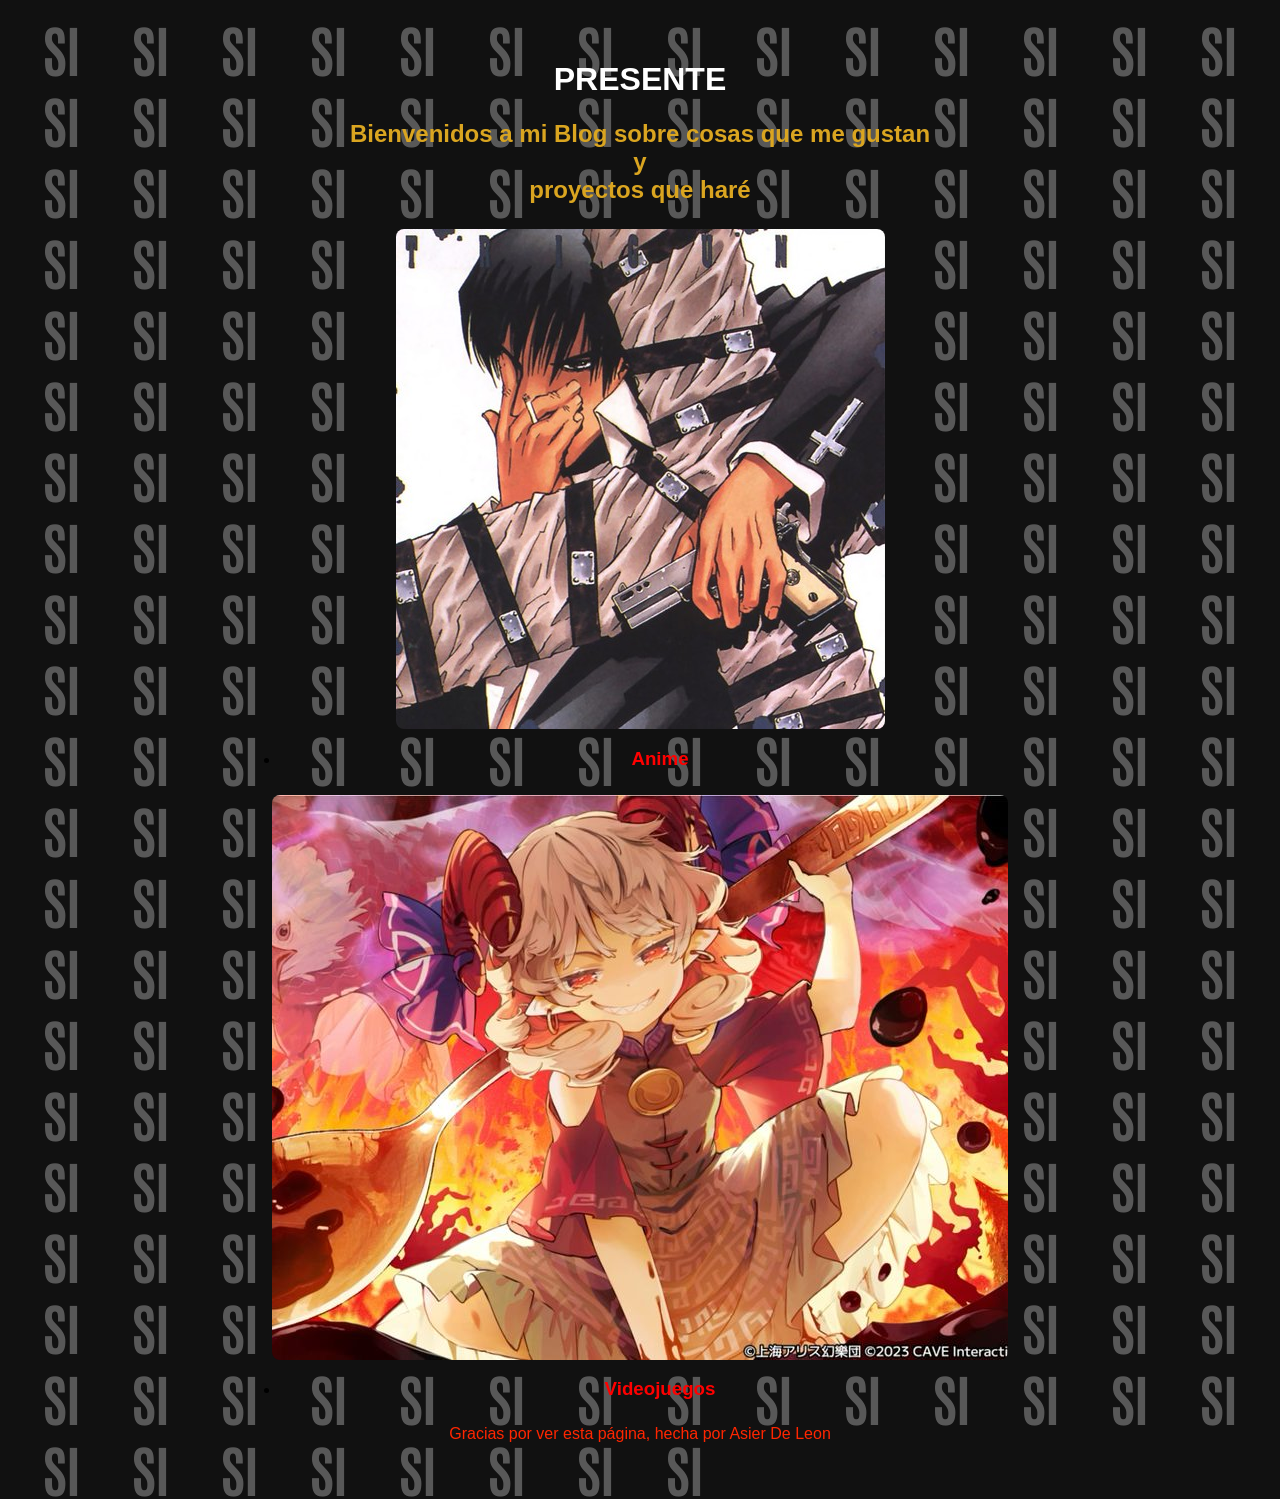
<file: index.html>
<!DOCTYPE html>
<html lang="es">
<head>
    <meta charset="UTF-8">
    <meta name="viewport" content="width=device-width, initial-scale=1.0">

    <title>Monaschinas2</title>

    <!-- Tu CSS -->
    <link rel="stylesheet" href="estilos.css">

    <!-- Fuentes externas -->
    <link rel="preconnect" href="https://fonts.googleapis.com">
    <link rel="preconnect" href="https://fonts.gstatic.com" crossorigin>

    <!-- Mostra Nuova -->
    <link rel="stylesheet"
          href="https://db.onlinewebfonts.com/c/e155ad249a01de9057566bb6d6fc9d89?family=Mostra+Nuova+W00+Regular">

    <!-- Antonio para el muro de propaganda -->
    <link href="https://fonts.googleapis.com/css2?family=Antonio:wght@400;700&display=swap"
          rel="stylesheet">

</head>
<body>

    <!-- Muro de propaganda de fondo -->
    <div class="muro-propaganda">
       <span>SI</span><span>SI</span><span>SI</span><span>SI</span><span>SI</span><span>SI</span>
  <span>SI</span><span>SI</span><span>SI</span><span>SI</span><span>SI</span><span>SI</span>
  <span>SI</span><span>SI</span><span>SI</span><span>SI</span><span>SI</span><span>SI</span>
  <span>SI</span><span>SI</span><span>SI</span><span>SI</span><span>SI</span><span>SI</span>
  <span>SI</span><span>SI</span><span>SI</span><span>SI</span><span>SI</span><span>SI</span>
  <span>SI</span><span>SI</span><span>SI</span><span>SI</span><span>SI</span><span>SI</span>
  <span>SI</span><span>SI</span><span>SI</span><span>SI</span><span>SI</span><span>SI</span>
  <span>SI</span><span>SI</span><span>SI</span><span>SI</span><span>SI</span><span>SI</span>
  <span>SI</span><span>SI</span><span>SI</span><span>SI</span><span>SI</span><span>SI</span>
  <span>SI</span><span>SI</span><span>SI</span><span>SI</span><span>SI</span><span>SI</span>
  <span>SI</span><span>SI</span><span>SI</span><span>SI</span><span>SI</span><span>SI</span>
  <span>SI</span><span>SI</span><span>SI</span><span>SI</span><span>SI</span><span>SI</span>
  <span>SI</span><span>SI</span><span>SI</span><span>SI</span><span>SI</span><span>SI</span>
  <span>SI</span><span>SI</span><span>SI</span><span>SI</span><span>SI</span><span>SI</span>
  <span>SI</span><span>SI</span><span>SI</span><span>SI</span><span>SI</span><span>SI</span>
  <span>SI</span><span>SI</span><span>SI</span><span>SI</span><span>SI</span><span>SI</span>
  <span>SI</span><span>SI</span><span>SI</span><span>SI</span><span>SI</span><span>SI</span>
  <span>SI</span><span>SI</span><span>SI</span><span>SI</span><span>SI</span><span>SI</span>
  <span>SI</span><span>SI</span><span>SI</span><span>SI</span><span>SI</span><span>SI</span>
  <span>SI</span><span>SI</span><span>SI</span><span>SI</span><span>SI</span><span>SI</span>
  <span>SI</span><span>SI</span><span>SI</span><span>SI</span><span>SI</span><span>SI</span>
  <span>SI</span><span>SI</span><span>SI</span><span>SI</span><span>SI</span><span>SI</span>
  <span>SI</span><span>SI</span><span>SI</span><span>SI</span><span>SI</span><span>SI</span>
  <span>SI</span><span>SI</span><span>SI</span><span>SI</span><span>SI</span><span>SI</span>
  <span>SI</span><span>SI</span><span>SI</span><span>SI</span><span>SI</span><span>SI</span>
  <span>SI</span><span>SI</span><span>SI</span><span>SI</span><span>SI</span><span>SI</span>
  <span>SI</span><span>SI</span><span>SI</span><span>SI</span><span>SI</span><span>SI</span>
  <span>SI</span><span>SI</span><span>SI</span><span>SI</span><span>SI</span><span>SI</span>
  <span>SI</span><span>SI</span><span>SI</span><span>SI</span><span>SI</span><span>SI</span>
  <span>SI</span><span>SI</span><span>SI</span><span>SI</span><span>SI</span><span>SI</span>
  <span>SI</span><span>SI</span><span>SI</span><span>SI</span><span>SI</span><span>SI</span>
  <span>SI</span><span>SI</span><span>SI</span><span>SI</span><span>SI</span><span>SI</span>
  <span>SI</span><span>SI</span><span>SI</span><span>SI</span><span>SI</span><span>SI</span>
  <span>SI</span><span>SI</span><span>SI</span><span>SI</span><span>SI</span><span>SI</span>
  <span>SI</span><span>SI</span><span>SI</span><span>SI</span><span>SI</span><span>SI</span>
  <span>SI</span><span>SI</span><span>SI</span><span>SI</span><span>SI</span><span>SI</span>
  <span>SI</span><span>SI</span><span>SI</span><span>SI</span><span>SI</span><span>SI</span>
  <span>SI</span><span>SI</span><span>SI</span><span>SI</span><span>SI</span><span>SI</span>
  <span>SI</span><span>SI</span><span>SI</span><span>SI</span><span>SI</span><span>SI</span>
  <span>SI</span><span>SI</span><span>SI</span><span>SI</span><span>SI</span><span>SI</span>
  <span>SI</span><span>SI</span><span>SI</span><span>SI</span><span>SI</span><span>SI</span>
  <span>SI</span><span>SI</span><span>SI</span><span>SI</span><span>SI</span><span>SI</span>
  <span>SI</span><span>SI</span><span>SI</span><span>SI</span><span>SI</span><span>SI</span>
  <span>SI</span><span>SI</span><span>SI</span><span>SI</span><span>SI</span><span>SI</span>
  <span>SI</span><span>SI</span><span>SI</span><span>SI</span><span>SI</span><span>SI</span>
  <span>SI</span><span>SI</span><span>SI</span><span>SI</span><span>SI</span><span>SI</span>
  <span>SI</span><span>SI</span><span>SI</span><span>SI</span><span>SI</span><span>SI</span>
  <span>SI</span><span>SI</span><span>SI</span><span>SI</span><span>SI</span><span>SI</span>
    </div>

    <!-- Contenido principal -->
    <main class="contenido-principal">

        <h1 class="title">PRESENTE</h1>

        <h2>
            Bienvenidos a mi Blog sobre cosas que me gustan
            <br> y <br>
            proyectos que haré
        </h2>

        <div class="tarjeta">
            <img src="entrada1.jpg" alt="Imagen Anime">
            <nav>
                <ul>
                    <li><a href="anime.html"><h3>Anime</h3></a></li>
                </ul>
            </nav>
        </div>

        <div class="tarjeta">
            <img src="yuuma1.jpg" alt="Imagen Videojuegos">
            <nav>
                <ul>
                    <li><a href="videojuegos.html"><h3>Videojuegos</h3></a></li>
                </ul>
            </nav>
        </div>

        <footer>
            <p>Gracias por ver esta página, hecha por Asier De Leon</p>
        </footer>

    </main>

</body>
</html>
</file>
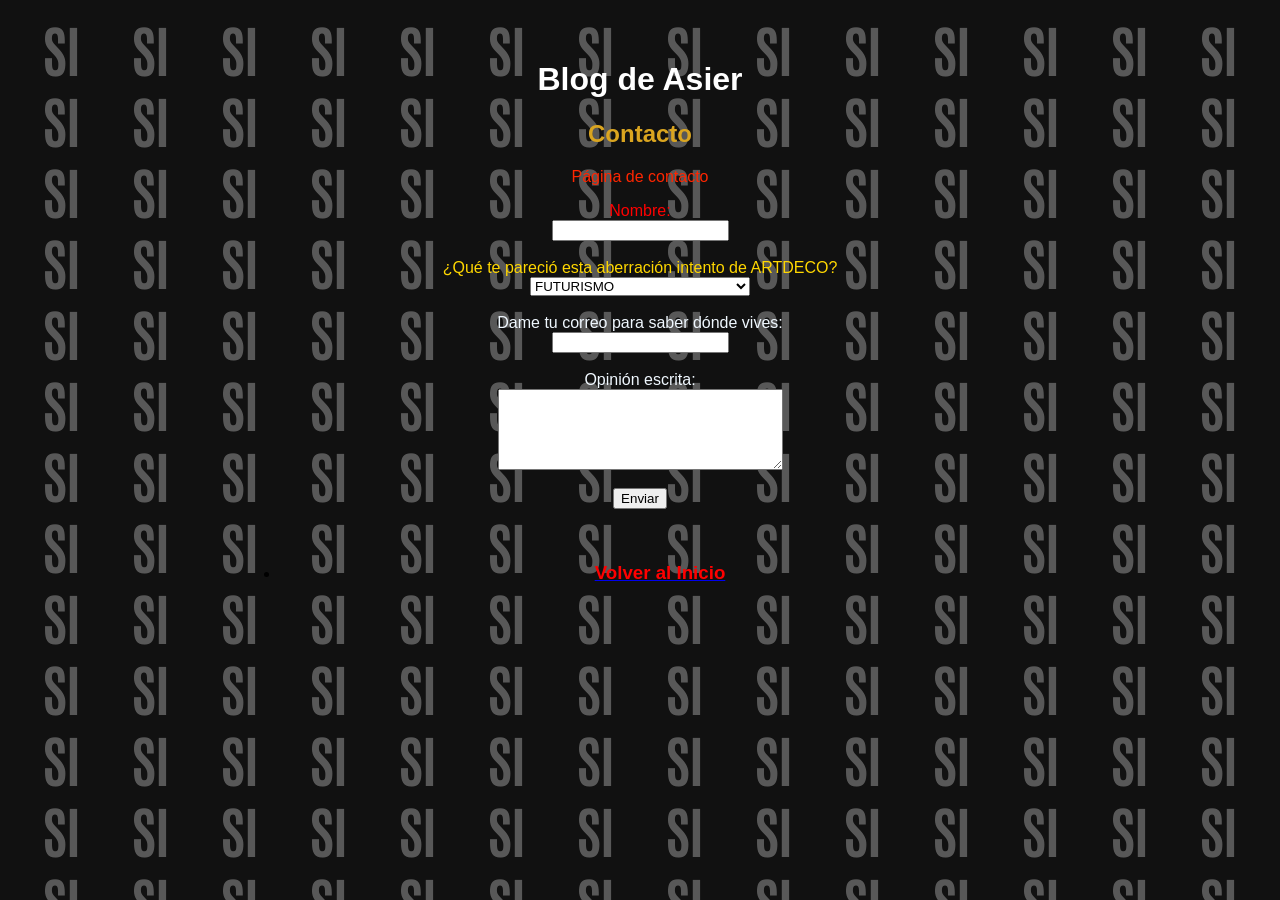
<file: contacto.html>
<head>
    <meta charset="UTF-8">
    <meta name="viewport" content="width=device-width, initial-scale=1.0">
    <title>Monaschinas2-contacto</title>

    <!-- Tu CSS -->
    <link rel="stylesheet" href="estilos.css">

    <!-- Mostra Nuova -->
    <link rel="stylesheet"
          href="https://db.onlinewebfonts.com/c/e155ad249a01de9057566bb6d6fc9d89?family=Mostra+Nuova+W00+Regular">

    <!-- Conexión para fuentes de Google -->
    <link rel="preconnect" href="https://fonts.googleapis.com">
    <link rel="preconnect" href="https://fonts.gstatic.com" crossorigin>

    <!-- Antonio para el muro de propaganda -->
    <link href="https://fonts.googleapis.com/css2?family=Antonio:wght@400;700&display=swap"
          rel="stylesheet">
</head>

<body>

    <!-- Fondo de propaganda adaptable -->
    <div class="muro-propaganda">
<span>SI</span><span>SI</span><span>SI</span><span>SI</span><span>SI</span><span>SI</span>
  <span>SI</span><span>SI</span><span>SI</span><span>SI</span><span>SI</span><span>SI</span>
  <span>SI</span><span>SI</span><span>SI</span><span>SI</span><span>SI</span><span>SI</span>
  <span>SI</span><span>SI</span><span>SI</span><span>SI</span><span>SI</span><span>SI</span>
  <span>SI</span><span>SI</span><span>SI</span><span>SI</span><span>SI</span><span>SI</span>
  <span>SI</span><span>SI</span><span>SI</span><span>SI</span><span>SI</span><span>SI</span>
  <span>SI</span><span>SI</span><span>SI</span><span>SI</span><span>SI</span><span>SI</span>
  <span>SI</span><span>SI</span><span>SI</span><span>SI</span><span>SI</span><span>SI</span>
  <span>SI</span><span>SI</span><span>SI</span><span>SI</span><span>SI</span><span>SI</span>
  <span>SI</span><span>SI</span><span>SI</span><span>SI</span><span>SI</span><span>SI</span>
  <span>SI</span><span>SI</span><span>SI</span><span>SI</span><span>SI</span><span>SI</span>
  <span>SI</span><span>SI</span><span>SI</span><span>SI</span><span>SI</span><span>SI</span>
  <span>SI</span><span>SI</span><span>SI</span><span>SI</span><span>SI</span><span>SI</span>
  <span>SI</span><span>SI</span><span>SI</span><span>SI</span><span>SI</span><span>SI</span>
  <span>SI</span><span>SI</span><span>SI</span><span>SI</span><span>SI</span><span>SI</span>
  <span>SI</span><span>SI</span><span>SI</span><span>SI</span><span>SI</span><span>SI</span>
  <span>SI</span><span>SI</span><span>SI</span><span>SI</span><span>SI</span><span>SI</span>
  <span>SI</span><span>SI</span><span>SI</span><span>SI</span><span>SI</span><span>SI</span>
  <span>SI</span><span>SI</span><span>SI</span><span>SI</span><span>SI</span><span>SI</span>
  <span>SI</span><span>SI</span><span>SI</span><span>SI</span><span>SI</span><span>SI</span>
  <span>SI</span><span>SI</span><span>SI</span><span>SI</span><span>SI</span><span>SI</span>
  <span>SI</span><span>SI</span><span>SI</span><span>SI</span><span>SI</span><span>SI</span>
  <span>SI</span><span>SI</span><span>SI</span><span>SI</span><span>SI</span><span>SI</span>
  <span>SI</span><span>SI</span><span>SI</span><span>SI</span><span>SI</span><span>SI</span>
  <span>SI</span><span>SI</span><span>SI</span><span>SI</span><span>SI</span><span>SI</span>
  <span>SI</span><span>SI</span><span>SI</span><span>SI</span><span>SI</span><span>SI</span>
  <span>SI</span><span>SI</span><span>SI</span><span>SI</span><span>SI</span><span>SI</span>
  <span>SI</span><span>SI</span><span>SI</span><span>SI</span><span>SI</span><span>SI</span>
  <span>SI</span><span>SI</span><span>SI</span><span>SI</span><span>SI</span><span>SI</span>
  <span>SI</span><span>SI</span><span>SI</span><span>SI</span><span>SI</span><span>SI</span>
  <span>SI</span><span>SI</span><span>SI</span><span>SI</span><span>SI</span><span>SI</span>
  <span>SI</span><span>SI</span><span>SI</span><span>SI</span><span>SI</span><span>SI</span>
  <span>SI</span><span>SI</span><span>SI</span><span>SI</span><span>SI</span><span>SI</span>
  <span>SI</span><span>SI</span><span>SI</span><span>SI</span><span>SI</span><span>SI</span>
  <span>SI</span><span>SI</span><span>SI</span><span>SI</span><span>SI</span><span>SI</span>
  <span>SI</span><span>SI</span><span>SI</span><span>SI</span><span>SI</span><span>SI</span>
    </div>

    <main class="contenido-principal">
        <h1>Blog de Asier</h1>
        <h2>Contacto</h2>
        <p>Página de contacto</p>

        <form action="https://formspree.io/f/TU_CODIGO_AQUI" method="POST">
            
            <label for="nombre" style="color: red;">Nombre:</label><br>
            <input type="text" id="nombre" name="nombre" required><br><br>

            <label for="tipo" style="color: gold;">¿Qué te pareció esta aberración intento de ARTDECO?</label><br>
            <select name="tipo" id="tipo">
                <option value="FUTURISMO">FUTURISMO</option>
                <option value="Esta excelente">Esta excelente</option>
                <option value="le faltan cosas">Le faltan cosas</option>
                <option value="Es mediocre">Es mediocre</option>
                <option value="Mediocre es mucho">Mediocre es mucho</option>
                <option value="Es horrible">Es horrible</option>
                <option value="por favor no vuelvas a programar">Por favor no vuelvas a programar</option>
            </select><br><br>

            <label for="email" style="color: aliceblue;">Dame tu correo para saber dónde vives:</label><br>
            <input type="email" id="email" name="email" required><br><br>

            <label for="desc" style="color: aliceblue;">Opinión escrita:</label><br>
            <textarea name="desc" id="desc" rows="5" cols="33"></textarea><br><br>
            
            <input type="submit" value="Enviar">
        </form>

        <br>
        <nav>
            <ul>
                <li><a href="index.html"><h3>Volver al Inicio</h3></a></li>
            </ul>
        </nav>
    </main>

</body>
</html>
</file>
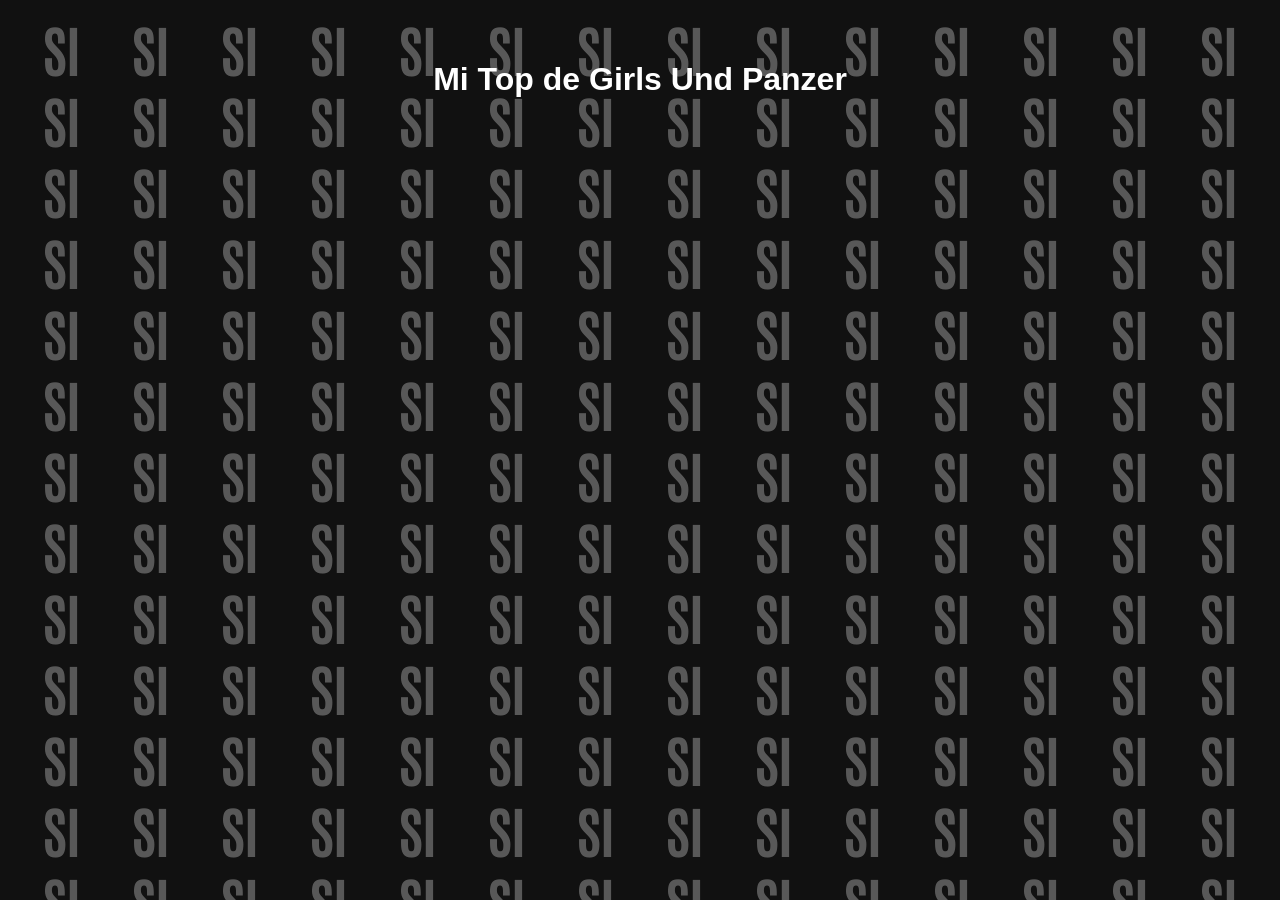
<file: garupan.html>
<head>
    <meta charset="UTF-8">
    <meta name="viewport" content="width=device-width, initial-scale=1.0">
    <title>Monaschinas2</title>

    <!-- Tu CSS -->
    <link rel="stylesheet" href="estilos.css">

    <!-- Mostra Nuova -->
    <link rel="stylesheet"
          href="https://db.onlinewebfonts.com/c/e155ad249a01de9057566bb6d6fc9d89?family=Mostra+Nuova+W00+Regular">

    <!-- Conexión para fuentes de Google -->
    <link rel="preconnect" href="https://fonts.googleapis.com">
    <link rel="preconnect" href="https://fonts.gstatic.com" crossorigin>

    <!-- Antonio para el muro de propaganda -->
    <link href="https://fonts.googleapis.com/css2?family=Antonio:wght@400;700&display=swap"
          rel="stylesheet">
</head>

<body>
    <div class="muro-propaganda">
  <span>SI</span><span>SI</span><span>SI</span><span>SI</span><span>SI</span><span>SI</span>
  <span>SI</span><span>SI</span><span>SI</span><span>SI</span><span>SI</span><span>SI</span>
  <span>SI</span><span>SI</span><span>SI</span><span>SI</span><span>SI</span><span>SI</span>
  <span>SI</span><span>SI</span><span>SI</span><span>SI</span><span>SI</span><span>SI</span>
  <span>SI</span><span>SI</span><span>SI</span><span>SI</span><span>SI</span><span>SI</span>
  <span>SI</span><span>SI</span><span>SI</span><span>SI</span><span>SI</span><span>SI</span>
  <span>SI</span><span>SI</span><span>SI</span><span>SI</span><span>SI</span><span>SI</span>
  <span>SI</span><span>SI</span><span>SI</span><span>SI</span><span>SI</span><span>SI</span>
  <span>SI</span><span>SI</span><span>SI</span><span>SI</span><span>SI</span><span>SI</span>
  <span>SI</span><span>SI</span><span>SI</span><span>SI</span><span>SI</span><span>SI</span>
  <span>SI</span><span>SI</span><span>SI</span><span>SI</span><span>SI</span><span>SI</span>
  <span>SI</span><span>SI</span><span>SI</span><span>SI</span><span>SI</span><span>SI</span>
  <span>SI</span><span>SI</span><span>SI</span><span>SI</span><span>SI</span><span>SI</span>
  <span>SI</span><span>SI</span><span>SI</span><span>SI</span><span>SI</span><span>SI</span>
  <span>SI</span><span>SI</span><span>SI</span><span>SI</span><span>SI</span><span>SI</span>
  <span>SI</span><span>SI</span><span>SI</span><span>SI</span><span>SI</span><span>SI</span>
  <span>SI</span><span>SI</span><span>SI</span><span>SI</span><span>SI</span><span>SI</span>
  <span>SI</span><span>SI</span><span>SI</span><span>SI</span><span>SI</span><span>SI</span>
  <span>SI</span><span>SI</span><span>SI</span><span>SI</span><span>SI</span><span>SI</span>
  <span>SI</span><span>SI</span><span>SI</span><span>SI</span><span>SI</span><span>SI</span>
  <span>SI</span><span>SI</span><span>SI</span><span>SI</span><span>SI</span><span>SI</span>
  <span>SI</span><span>SI</span><span>SI</span><span>SI</span><span>SI</span><span>SI</span>
  <span>SI</span><span>SI</span><span>SI</span><span>SI</span><span>SI</span><span>SI</span>
  <span>SI</span><span>SI</span><span>SI</span><span>SI</span><span>SI</span><span>SI</span>
  <span>SI</span><span>SI</span><span>SI</span><span>SI</span><span>SI</span><span>SI</span>
  <span>SI</span><span>SI</span><span>SI</span><span>SI</span><span>SI</span><span>SI</span>
  <span>SI</span><span>SI</span><span>SI</span><span>SI</span><span>SI</span><span>SI</span>
  <span>SI</span><span>SI</span><span>SI</span><span>SI</span><span>SI</span><span>SI</span>
  <span>SI</span><span>SI</span><span>SI</span><span>SI</span><span>SI</span><span>SI</span>
  <span>SI</span><span>SI</span><span>SI</span><span>SI</span><span>SI</span><span>SI</span>
  <span>SI</span><span>SI</span><span>SI</span><span>SI</span><span>SI</span><span>SI</span>
  <span>SI</span><span>SI</span><span>SI</span><span>SI</span><span>SI</span><span>SI</span>
  <span>SI</span><span>SI</span><span>SI</span><span>SI</span><span>SI</span><span>SI</span>
  <span>SI</span><span>SI</span><span>SI</span><span>SI</span><span>SI</span><span>SI</span>
  <span>SI</span><span>SI</span><span>SI</span><span>SI</span><span>SI</span><span>SI</span>
  <span>SI</span><span>SI</span><span>SI</span><span>SI</span><span>SI</span><span>SI</span>
  <span>SI</span><span>SI</span><span>SI</span><span>SI</span><span>SI</span><span>SI</span>
  <span>SI</span><span>SI</span><span>SI</span><span>SI</span><span>SI</span><span>SI</span>
  <span>SI</span><span>SI</span><span>SI</span><span>SI</span><span>SI</span><span>SI</span>
  <span>SI</span><span>SI</span><span>SI</span><span>SI</span><span>SI</span><span>SI</span>
  <span>SI</span><span>SI</span><span>SI</span><span>SI</span><span>SI</span><span>SI</span>
  <span>SI</span><span>SI</span><span>SI</span><span>SI</span><span>SI</span><span>SI</span>
  <span>SI</span><span>SI</span><span>SI</span><span>SI</span><span>SI</span><span>SI</span>
  <span>SI</span><span>SI</span><span>SI</span><span>SI</span><span>SI</span><span>SI</span>
  <span>SI</span><span>SI</span><span>SI</span><span>SI</span><span>SI</span><span>SI</span>
  <span>SI</span><span>SI</span><span>SI</span><span>SI</span><span>SI</span><span>SI</span>
  <span>SI</span><span>SI</span><span>SI</span><span>SI</span><span>SI</span><span>SI</span>
  <span>SI</span><span>SI</span><span>SI</span><span>SI</span><span>SI</span><span>SI</span>
</div>
<main class="contenido-principal">


    <h1 class="title"> Mi Top de Girls Und Panzer</h1>
</file>
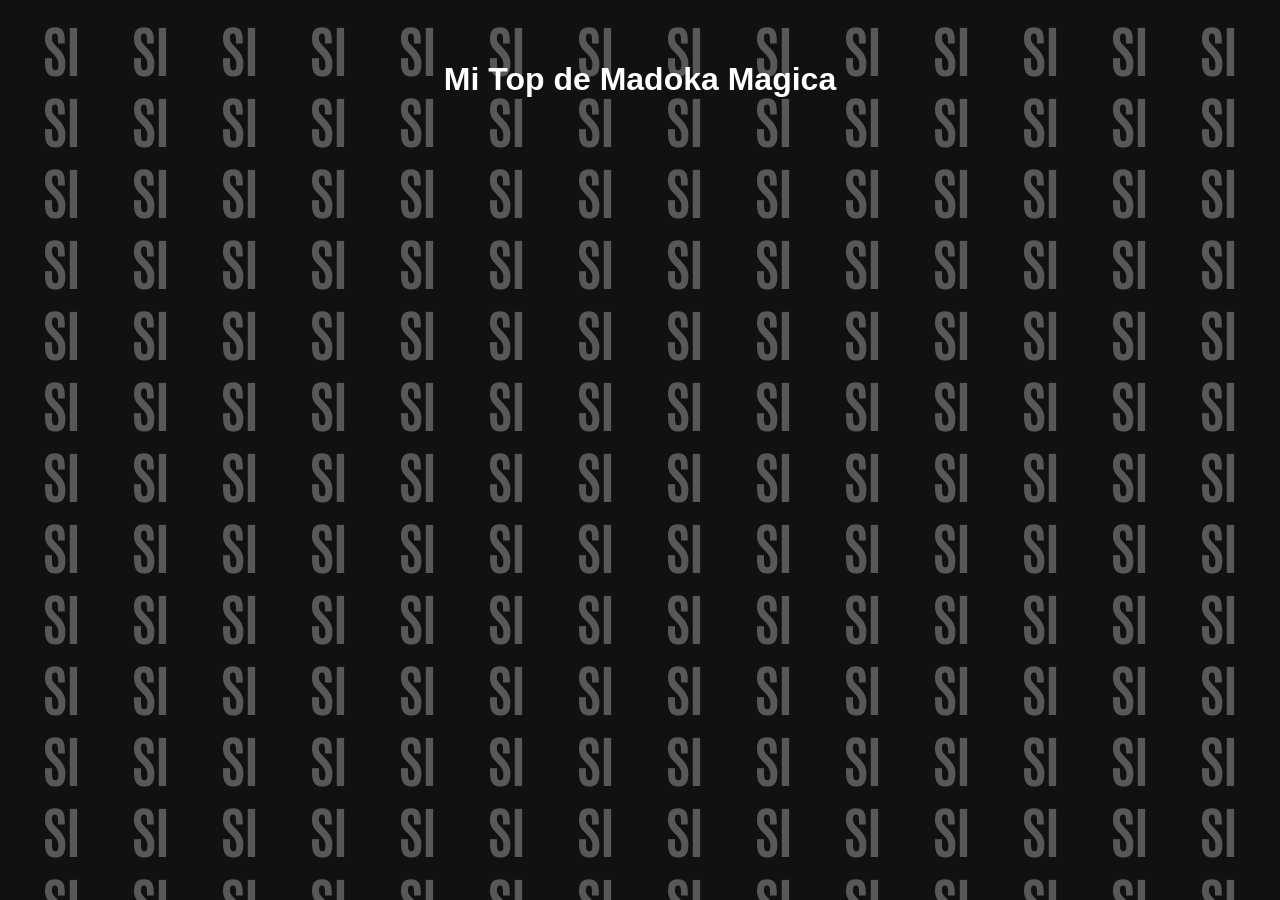
<file: steins;gate.html>
<head>
    <meta charset="UTF-8">
    <meta name="viewport" content="width=device-width, initial-scale=1.0">
    <title>Monaschinas2</title>

    <!-- Tu CSS -->
    <link rel="stylesheet" href="estilos.css">

    <!-- Mostra Nuova -->
    <link rel="stylesheet"
          href="https://db.onlinewebfonts.com/c/e155ad249a01de9057566bb6d6fc9d89?family=Mostra+Nuova+W00+Regular">

    <!-- Conexión para fuentes de Google -->
    <link rel="preconnect" href="https://fonts.googleapis.com">
    <link rel="preconnect" href="https://fonts.gstatic.com" crossorigin>

    <!-- Antonio para el muro de propaganda -->
    <link href="https://fonts.googleapis.com/css2?family=Antonio:wght@400;700&display=swap"
          rel="stylesheet">
</head>

<body>
    <div class="muro-propaganda">
  <span>SI</span><span>SI</span><span>SI</span><span>SI</span><span>SI</span><span>SI</span>
  <span>SI</span><span>SI</span><span>SI</span><span>SI</span><span>SI</span><span>SI</span>
  <span>SI</span><span>SI</span><span>SI</span><span>SI</span><span>SI</span><span>SI</span>
  <span>SI</span><span>SI</span><span>SI</span><span>SI</span><span>SI</span><span>SI</span>
  <span>SI</span><span>SI</span><span>SI</span><span>SI</span><span>SI</span><span>SI</span>
  <span>SI</span><span>SI</span><span>SI</span><span>SI</span><span>SI</span><span>SI</span>
  <span>SI</span><span>SI</span><span>SI</span><span>SI</span><span>SI</span><span>SI</span>
  <span>SI</span><span>SI</span><span>SI</span><span>SI</span><span>SI</span><span>SI</span>
  <span>SI</span><span>SI</span><span>SI</span><span>SI</span><span>SI</span><span>SI</span>
  <span>SI</span><span>SI</span><span>SI</span><span>SI</span><span>SI</span><span>SI</span>
  <span>SI</span><span>SI</span><span>SI</span><span>SI</span><span>SI</span><span>SI</span>
  <span>SI</span><span>SI</span><span>SI</span><span>SI</span><span>SI</span><span>SI</span>
  <span>SI</span><span>SI</span><span>SI</span><span>SI</span><span>SI</span><span>SI</span>
  <span>SI</span><span>SI</span><span>SI</span><span>SI</span><span>SI</span><span>SI</span>
  <span>SI</span><span>SI</span><span>SI</span><span>SI</span><span>SI</span><span>SI</span>
  <span>SI</span><span>SI</span><span>SI</span><span>SI</span><span>SI</span><span>SI</span>
  <span>SI</span><span>SI</span><span>SI</span><span>SI</span><span>SI</span><span>SI</span>
  <span>SI</span><span>SI</span><span>SI</span><span>SI</span><span>SI</span><span>SI</span>
  <span>SI</span><span>SI</span><span>SI</span><span>SI</span><span>SI</span><span>SI</span>
  <span>SI</span><span>SI</span><span>SI</span><span>SI</span><span>SI</span><span>SI</span>
  <span>SI</span><span>SI</span><span>SI</span><span>SI</span><span>SI</span><span>SI</span>
  <span>SI</span><span>SI</span><span>SI</span><span>SI</span><span>SI</span><span>SI</span>
  <span>SI</span><span>SI</span><span>SI</span><span>SI</span><span>SI</span><span>SI</span>
  <span>SI</span><span>SI</span><span>SI</span><span>SI</span><span>SI</span><span>SI</span>
  <span>SI</span><span>SI</span><span>SI</span><span>SI</span><span>SI</span><span>SI</span>
  <span>SI</span><span>SI</span><span>SI</span><span>SI</span><span>SI</span><span>SI</span>
  <span>SI</span><span>SI</span><span>SI</span><span>SI</span><span>SI</span><span>SI</span>
  <span>SI</span><span>SI</span><span>SI</span><span>SI</span><span>SI</span><span>SI</span>
  <span>SI</span><span>SI</span><span>SI</span><span>SI</span><span>SI</span><span>SI</span>
  <span>SI</span><span>SI</span><span>SI</span><span>SI</span><span>SI</span><span>SI</span>
  <span>SI</span><span>SI</span><span>SI</span><span>SI</span><span>SI</span><span>SI</span>
  <span>SI</span><span>SI</span><span>SI</span><span>SI</span><span>SI</span><span>SI</span>
  <span>SI</span><span>SI</span><span>SI</span><span>SI</span><span>SI</span><span>SI</span>
  <span>SI</span><span>SI</span><span>SI</span><span>SI</span><span>SI</span><span>SI</span>
  <span>SI</span><span>SI</span><span>SI</span><span>SI</span><span>SI</span><span>SI</span>
  <span>SI</span><span>SI</span><span>SI</span><span>SI</span><span>SI</span><span>SI</span>
  <span>SI</span><span>SI</span><span>SI</span><span>SI</span><span>SI</span><span>SI</span>
  <span>SI</span><span>SI</span><span>SI</span><span>SI</span><span>SI</span><span>SI</span>
  <span>SI</span><span>SI</span><span>SI</span><span>SI</span><span>SI</span><span>SI</span>
  <span>SI</span><span>SI</span><span>SI</span><span>SI</span><span>SI</span><span>SI</span>
  <span>SI</span><span>SI</span><span>SI</span><span>SI</span><span>SI</span><span>SI</span>
  <span>SI</span><span>SI</span><span>SI</span><span>SI</span><span>SI</span><span>SI</span>
  <span>SI</span><span>SI</span><span>SI</span><span>SI</span><span>SI</span><span>SI</span>
  <span>SI</span><span>SI</span><span>SI</span><span>SI</span><span>SI</span><span>SI</span>
  <span>SI</span><span>SI</span><span>SI</span><span>SI</span><span>SI</span><span>SI</span>
  <span>SI</span><span>SI</span><span>SI</span><span>SI</span><span>SI</span><span>SI</span>
  <span>SI</span><span>SI</span><span>SI</span><span>SI</span><span>SI</span><span>SI</span>
  <span>SI</span><span>SI</span><span>SI</span><span>SI</span><span>SI</span><span>SI</span>
</div>
<main class="contenido-principal">


    <h1 class="title"> Mi Top de Madoka Magica</h1>
</file>
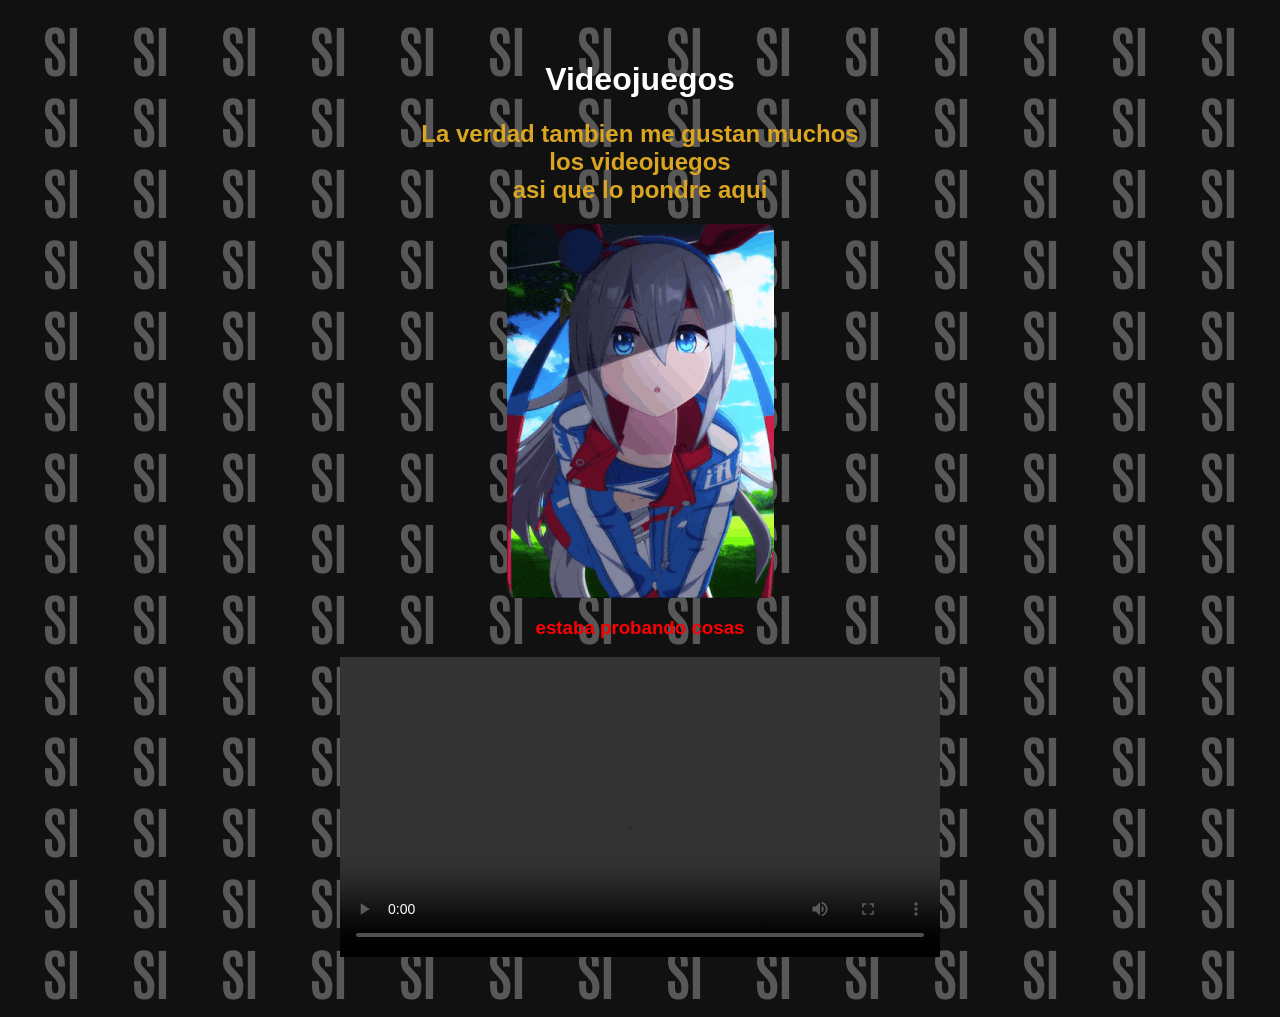
<file: videojuegos.html>
<head>
    <meta charset="UTF-8">
    <meta name="viewport" content="width=device-width, initial-scale=1.0">
    <title>Monaschinas2</title>

    <!-- Tu CSS -->
    <link rel="stylesheet" href="estilos.css">

    <!-- Mostra Nuova -->
    <link rel="stylesheet"
          href="https://db.onlinewebfonts.com/c/e155ad249a01de9057566bb6d6fc9d89?family=Mostra+Nuova+W00+Regular">

    <!-- Conexión para fuentes de Google -->
    <link rel="preconnect" href="https://fonts.googleapis.com">
    <link rel="preconnect" href="https://fonts.gstatic.com" crossorigin>

    <!-- Antonio para el muro de propaganda -->
    <link href="https://fonts.googleapis.com/css2?family=Antonio:wght@400;700&display=swap"
          rel="stylesheet">
</head>

<body>
    <div class="muro-propaganda">
  <span>SI</span><span>SI</span><span>SI</span><span>SI</span><span>SI</span><span>SI</span>
  <span>SI</span><span>SI</span><span>SI</span><span>SI</span><span>SI</span><span>SI</span>
  <span>SI</span><span>SI</span><span>SI</span><span>SI</span><span>SI</span><span>SI</span>
  <span>SI</span><span>SI</span><span>SI</span><span>SI</span><span>SI</span><span>SI</span>
  <span>SI</span><span>SI</span><span>SI</span><span>SI</span><span>SI</span><span>SI</span>
  <span>SI</span><span>SI</span><span>SI</span><span>SI</span><span>SI</span><span>SI</span>
  <span>SI</span><span>SI</span><span>SI</span><span>SI</span><span>SI</span><span>SI</span>
  <span>SI</span><span>SI</span><span>SI</span><span>SI</span><span>SI</span><span>SI</span>
  <span>SI</span><span>SI</span><span>SI</span><span>SI</span><span>SI</span><span>SI</span>
  <span>SI</span><span>SI</span><span>SI</span><span>SI</span><span>SI</span><span>SI</span>
  <span>SI</span><span>SI</span><span>SI</span><span>SI</span><span>SI</span><span>SI</span>
  <span>SI</span><span>SI</span><span>SI</span><span>SI</span><span>SI</span><span>SI</span>
  <span>SI</span><span>SI</span><span>SI</span><span>SI</span><span>SI</span><span>SI</span>
  <span>SI</span><span>SI</span><span>SI</span><span>SI</span><span>SI</span><span>SI</span>
  <span>SI</span><span>SI</span><span>SI</span><span>SI</span><span>SI</span><span>SI</span>
  <span>SI</span><span>SI</span><span>SI</span><span>SI</span><span>SI</span><span>SI</span>
  <span>SI</span><span>SI</span><span>SI</span><span>SI</span><span>SI</span><span>SI</span>
  <span>SI</span><span>SI</span><span>SI</span><span>SI</span><span>SI</span><span>SI</span>
  <span>SI</span><span>SI</span><span>SI</span><span>SI</span><span>SI</span><span>SI</span>
  <span>SI</span><span>SI</span><span>SI</span><span>SI</span><span>SI</span><span>SI</span>
  <span>SI</span><span>SI</span><span>SI</span><span>SI</span><span>SI</span><span>SI</span>
  <span>SI</span><span>SI</span><span>SI</span><span>SI</span><span>SI</span><span>SI</span>
  <span>SI</span><span>SI</span><span>SI</span><span>SI</span><span>SI</span><span>SI</span>
  <span>SI</span><span>SI</span><span>SI</span><span>SI</span><span>SI</span><span>SI</span>
  <span>SI</span><span>SI</span><span>SI</span><span>SI</span><span>SI</span><span>SI</span>
  <span>SI</span><span>SI</span><span>SI</span><span>SI</span><span>SI</span><span>SI</span>
  <span>SI</span><span>SI</span><span>SI</span><span>SI</span><span>SI</span><span>SI</span>
  <span>SI</span><span>SI</span><span>SI</span><span>SI</span><span>SI</span><span>SI</span>
  <span>SI</span><span>SI</span><span>SI</span><span>SI</span><span>SI</span><span>SI</span>
  <span>SI</span><span>SI</span><span>SI</span><span>SI</span><span>SI</span><span>SI</span>
  <span>SI</span><span>SI</span><span>SI</span><span>SI</span><span>SI</span><span>SI</span>
  <span>SI</span><span>SI</span><span>SI</span><span>SI</span><span>SI</span><span>SI</span>
  <span>SI</span><span>SI</span><span>SI</span><span>SI</span><span>SI</span><span>SI</span>
  <span>SI</span><span>SI</span><span>SI</span><span>SI</span><span>SI</span><span>SI</span>
  <span>SI</span><span>SI</span><span>SI</span><span>SI</span><span>SI</span><span>SI</span>
  <span>SI</span><span>SI</span><span>SI</span><span>SI</span><span>SI</span><span>SI</span>
  <span>SI</span><span>SI</span><span>SI</span><span>SI</span><span>SI</span><span>SI</span>
  <span>SI</span><span>SI</span><span>SI</span><span>SI</span><span>SI</span><span>SI</span>
  <span>SI</span><span>SI</span><span>SI</span><span>SI</span><span>SI</span><span>SI</span>
  <span>SI</span><span>SI</span><span>SI</span><span>SI</span><span>SI</span><span>SI</span>
  <span>SI</span><span>SI</span><span>SI</span><span>SI</span><span>SI</span><span>SI</span>
  <span>SI</span><span>SI</span><span>SI</span><span>SI</span><span>SI</span><span>SI</span>
  <span>SI</span><span>SI</span><span>SI</span><span>SI</span><span>SI</span><span>SI</span>
  <span>SI</span><span>SI</span><span>SI</span><span>SI</span><span>SI</span><span>SI</span>
  <span>SI</span><span>SI</span><span>SI</span><span>SI</span><span>SI</span><span>SI</span>
  <span>SI</span><span>SI</span><span>SI</span><span>SI</span><span>SI</span><span>SI</span>
  <span>SI</span><span>SI</span><span>SI</span><span>SI</span><span>SI</span><span>SI</span>
  <span>SI</span><span>SI</span><span>SI</span><span>SI</span><span>SI</span><span>SI</span>
</div>
<main class="contenido-principal">


    <h1 class="title"> Videojuegos</h1>
    <h2>La verdad tambien me gustan muchos <br> los videojuegos <br> asi que lo pondre aqui</h2>
    <img src="umamusume-tamamo-cross-tamamo-cross-uma.gif" alt="mi mujer sonriendo">
    <h3 class="title">estaba probando cosas</h3>
    <video controls width="600">
    <source src="haruka.mp4" type="video/mp4">
    </video>
<h2></h2>
<main>
</file>
<file: estilos.css>
/* --- CONFIGURACIÓN GENERAL --- */

:root {
    --fuente-principal: "Mostra Nuova W00 Regular", sans-serif;
}

body {
    margin: 0;
    padding: 0;
    background-color: #111111;
    overflow-x: hidden;
    -webkit-text-size-adjust: 100%;
    font-family: var(--fuente-principal);
}


h1 {
    color: white;
}

h2 {
    color: goldenrod;
}

p {
    color: rgb(255, 38, 0);
}

h3 {
    color: red;
}

/* --- HEREDAR LA FUENTE EN TODO EL CONTENIDO --- */

h1, h2, h3, p, a, button, input, textarea, select {
    font-family: inherit;
}
/* --- MURO DE PROPAGANDA --- */

.muro-propaganda {
    position: fixed;
    top: 0;
    left: 0;
    width: 100vw;
    height: 100vh;
    z-index: -1;
    opacity: 0.3;

    display: grid;
    grid-template-columns: repeat(auto-fill, minmax(80px, 1fr));
    gap: 15px 5px;
    padding: 20px;
    box-sizing: border-box;
    pointer-events: none;
}

.muro-propaganda span {
    font-family: 'Antonio', sans-serif;
    font-weight: 700;
    font-size: 3.5rem;
    color: #ffffff;
    text-align: center;
    line-height: 1;
    letter-spacing: -1px;
}

/* --- CONTENIDO PRINCIPAL --- */

.contenido-principal {
    position: relative;
    z-index: 1;
    max-width: 800px;
    margin: 0 auto;
    padding: 40px 20px;
    text-align: center;
}

/* --- TARJETAS --- */

.tarjeta {
    margin: 25px auto;
}

.tarjeta img,
.contenido-principal img {
    max-width: 100%;
    height: auto;
    display: block;
    margin: 15px auto;
    border-radius: 8px;
}

.tarjeta a {
    text-decoration: none;
}

.tarjeta h3 {
    transition: color 0.2s ease;
}

.tarjeta a:hover h3 {
    color: goldenrod;
}

/* --- IMÁGENES ADAPTABLES --- */

.imagen-adaptable {
    width: 100%;
    max-width: 700px;
    height: 400px;
    object-fit: cover;
    display: block;
    margin: 20px auto;
    border-radius: 8px;
}

/* --- MÓVILES --- */

@media (max-width: 600px) {
    .contenido-principal {
        padding: 20px 15px;
    }

    h1 {
        font-size: 1.8rem;
    }

    h2 {
        font-size: 1.1rem;
        line-height: 1.4;
    }

    .muro-propaganda span {
        font-size: 2rem;
    }

    .muro-propaganda {
        grid-template-columns: repeat(auto-fill, minmax(50px, 1fr));
        gap: 10px 2px;
    }

    .imagen-adaptable {
        height: 250px;
        margin: 15px auto;
    }
}
</file>
